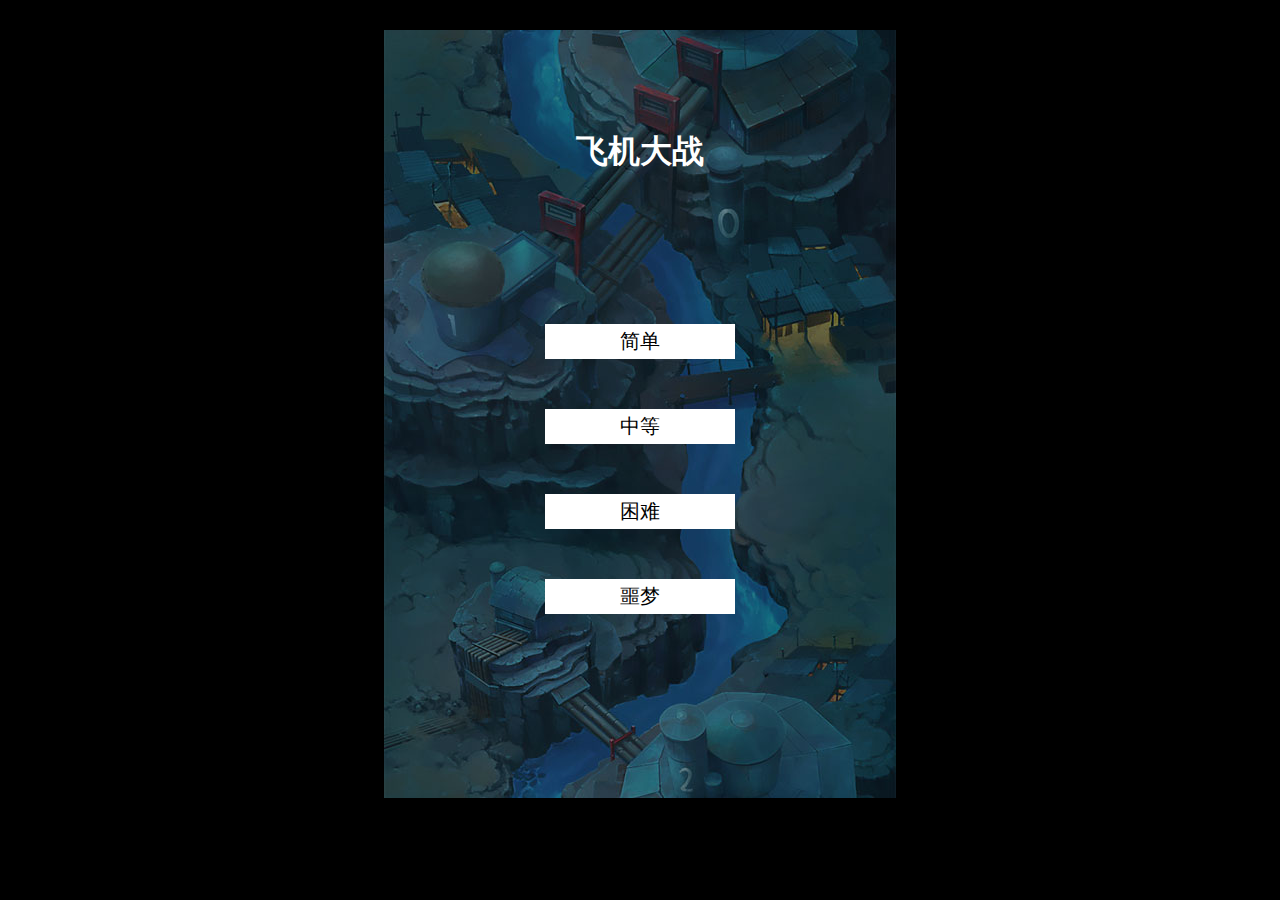
<file: planeWar/index.html>
<!DOCTYPE html>
<html lang="en" onselectstart="return false" ondragstart="return false" oncontextmenu="return false">
<head>
    <meta charset="UTF-8">
    <meta name="Author" content="">
    <meta name="Keywords" content="">
    <meta name="Description" content="">
    <title>飞机大战</title>
    <style>
        body{
            margin:0;
            background-color:#000;
        }
        p{
            margin:0;
        }
        ul{
            list-style:none;
            margin:0;
            padding:0;
        }
        #wrap{
            position:relative;
            width:512px;
            height:768px;
            margin:30px auto;
            background-image:url("img/bg_1.jpg");
        }
        #wrap.active{
            animation: move 25s linear infinite;
        }
        #choose{
            overflow:hidden;
            display:none;
            width:100%;
            height:100%;
        }
        .on{
            display:block!important;
        }
        #choose h1{
            margin-top:100px;
            color:#fff;
            text-align:center;
        }
        #choose ul{
            width:190px;
            margin:150px auto;
        }
        #choose ul li{
            width:100%;
            height:35px;
            background-color:#fff;
            color:#000;
            font-size:20px;
            line-height:35px;
            text-align:center;
            cursor:pointer;
        }
        #choose ul li + li{
            margin-top:50px;
        }
        #choose ul li:hover{
            background-color:pink;
            color:#fff;
        }
        #game{
            display:none;
            position:relative;
            width:100%;
            height:100%;
        }
        #game .score{
            font-size:20px;
            padding:10px 20px;
            color:#fff;
        }
        #game .plane,#game .biu,#game .enemy,#game .boom,#game .plane-boom{
            position:absolute;
        }
        #game .boom{
            animation: boom 0.5s 1;
        }
        #go{
            overflow:hidden;
            display:none;
            position:absolute;
            top:0;left:0;
            width:100%;
            height:100%;
            color:#fff;
        }
        #go .evaluation{
            width:230px;
            height:50px;
            margin:200px 0 0 100px;
            background-color:rgba(0,0,0,.5);
            font-size:25px;
            line-height:50px;
            text-align:center;
            cursor:default;
        }
        #go .evaluation span{
            color:#D4AF37;
        }
        #go .replay{
            width:300px;
            height:50px;
            margin:50px 0 0 100px;
            background-color:rgba(0,0,0,.5);
            font-size:40px;
            line-height:50px;
            text-align:center;
            cursor:pointer;
        }
        #go .replay:hover{
            background-color:#000;
        }
        @keyframes move {
            0%{background-position-y:0;}
            100%{background-position-y: 768px;}
        }
        @keyframes boom {
            0%{opacity: 1;}
            100%{opacity: 0;}
        }
    </style>
</head>
<body>
<div id="wrap">
    <div id="choose" class="on" >
        <h1>飞机大战</h1>
        <ul>
            <li>简单</li>
            <li>中等</li>
            <li>困难</li>
            <li>噩梦</li>
        </ul>
    </div>
    <div id="game">
        <p class='score'>0000000</p>
    </div>
    <div id="go">
        <p class="evaluation">评价：<span>0000000</span></p>
        <p class="replay">再来一局</p>
    </div>
</div>
    <script>

        {
            let src = [
                    "img/bg_1.jpg",
                    "img/bg_2.jpg",
                    "img/bg_3.jpg",
                    "img/bg_4.jpg"
                ],
                oChoose = document.getElementById("choose"),
                aChoose = document.querySelectorAll("#choose ul li"),
                oWrap = document.getElementById("wrap"),
                oGame = document.getElementById("game"),
                oScore = oGame.getElementsByClassName("score")[0],
                biu,
                x,
                score_all = 0,
                bg = 1,
                len = aChoose.length;

            for(let i = 0;i<len;i++){
                aChoose[i].onclick = function(e){
                    //游戏状态切换为进行中
                    bg = 1;
                    //隐藏难度选择页面
                    oChoose.classList.remove("on");
                    //显示游戏页面
                    oGame.classList.add("on");
                    //根据难度改变背景
                    oWrap.style.backgroundImage = `url(${src[i]})`;
                    //背景运动
                    let move = 0;
                    (function m(){
                       move+=2;
                       oWrap.style.backgroundPositionY = move +"px";
                       if(bg){
                           requestAnimationFrame(m);
                       }
                   })();




                    //调用游戏开始函数
                    start({
                        x:e.clientX - oWrap.offsetLeft,
                        y:e.clientY - oWrap.offsetTop,
                        i:i
                    });
                }
            }


            //开始游戏
            function start(option){
                enemy(option,plane(option));
            }

            //己方飞机
            function plane(option){
                //生成己方飞机
                let oPlane = new Image;
                oPlane.src = "img/plane_1.png";
                oPlane.width = 61;
                oPlane.height = 47;
                oPlane.className = "plane";
                oPlane.HP = 1;


                oPlane.style.top = option.y - oPlane.height/2 + "px";
                oPlane.style.left = option.x - oPlane.width/2 + "px";

                oGame.appendChild(oPlane);

                //飞机移动
                document.onmousemove = function(e){
                    let y = e.clientY - oWrap.offsetTop - oPlane.height/2,
                        x = e.clientX - oWrap.offsetLeft - oPlane.width/2;

                    //范围限制
                    x = Math.max(x,0 - oPlane.width/2);
                    x = Math.min(x,oGame.offsetWidth - oPlane.width/2);
                    y = Math.max(y,0 - oPlane.height/2);
                    y = Math.min(y,oGame.offsetHeight - oPlane.height/2);
                    oPlane.style.top = y +"px";
                    oPlane.style.left = x + "px";
                };


               //子弹
               biu = setInterval(function(){
                    //生成子弹
                    let biu = new Image;
                    biu.src = "img/fire.png";
                    biu.className = "biu";
                    biu.width = 25;
                    biu.height = 35;

                    biu.style.top = oPlane.offsetTop +"px";
                    biu.style.left = oPlane.offsetLeft + oPlane.width/2 -biu.width/2 +"px";

                    oGame.appendChild(biu);

                   (function m(){
                       if(!biu.parentNode)return;
                       let top = biu.offsetTop - 20;
                       biu.style.top = top +"px";
                       if(top > 0  ){
                           requestAnimationFrame(m);
                       }else{
                           oGame.removeChild(biu);
                       }
                   })();

               },[100,80,60,40][option.i]);

               return oPlane;
            }


            //敌方飞机
            function enemy(option,oPlane){
                let num = 1;
                x = setInterval(function(){
                    //生成敌方飞机
                    let enemy = new Image,
                        big = !(num % 20);
                    enemy.src =big?"img/enemy_big.png":"img/enemy_small.png";
                    enemy.width = big?130:54;
                    enemy.height = big?100:40;
                    enemy.className = "enemy";
                    enemy.HP = big?11:1;
                    enemy.score = big?100:10;

                    enemy.style.top = -enemy.height/2 + "px";
                    enemy.style.left = Math.floor(Math.random()*oGame.offsetWidth) - enemy.width/2 + "px";

                    oGame.appendChild(enemy);
                    num++;
                    //敌机运动
                    //敌机速度判定
                    let speed = Math.floor(Math.random()*5+3);
                    (function m(){
                        if(!enemy.parentNode)return;
                        let top = enemy.offsetTop + speed;
                        enemy.style.top = top +"px";
                        if(enemy.offsetTop > oGame.offsetHeight - enemy.offsetHeight/2){
                            oGame.removeChild(enemy);
                        }else{
                            requestAnimationFrame(m);
                        }
                        //碰撞
                        (function (){
                            let aBiu = oGame.getElementsByClassName("biu");

                            for(let biu of aBiu){
                                if(pz(biu,enemy)){
                                    oGame.removeChild(biu);
                                    enemy.HP --;
                                    if(enemy.HP<=0){
                                        boom(1,enemy);
                                        oGame.removeChild(enemy);
                                        score_all += enemy.score;
                                        oScore.innerText = (""+score_all).padStart(7,"0");
                                    }
                                }
                            }

                            if(pz(oPlane,enemy)){
                                oPlane.HP--;
                                enemy.HP-=10;
                                if(oPlane.HP <= 0){

                                    boom(0,oPlane);
                                    oGame.removeChild(oPlane);
                                    //停止生成子弹
                                    clearInterval(biu);
                                    //停止生成敌机
                                    clearInterval(x);

                                    //延时停止背景运动
                                    setTimeout(()=>{
                                        bg = 0;
                                        go();
                                    },1000);

                                    //游戏结束

                                }
                                if(enemy.HP <= 0){
                                    boom(1,enemy);
                                    oGame.removeChild(enemy);
                                    score_all += enemy.score;
                                    oScore.innerText = (""+score_all).padStart(7,"0");
                                }
                            }

                        })();
                    })();




                },[500,400,300,30][option.i]);
            }
            //碰撞函数
            function pz(obj1,obj2){
                if(!(obj1.parentNode && obj2.parentNode)) return;
                let bool = (obj1.offsetTop + obj1.offsetHeight) < obj2.offsetTop ||
                            obj1.offsetTop >(obj2.offsetTop+obj2.offsetHeight) ||
                            (obj1.offsetLeft + obj1.offsetWidth) < obj2.offsetLeft ||
                            obj1.offsetLeft > (obj2.offsetLeft + obj2.offsetWidth);

                return !bool;
            }

            //爆炸图片
            function boom(bool,obj){
                //生成爆炸图片
                let boom = new Image;
                boom.src = bool?"img/boom_small.png":"img/boom_big.png";
                boom.width = obj.width;
                boom.height = obj.height;
                boom.className = bool?"boom":"plane-boom";
                boom.style.top = obj.offsetTop +"px";
                boom.style.left = obj.offsetLeft +"px";

                oGame.appendChild(boom);

                //爆炸特效结束
                if(!bool)return;
                setTimeout(()=>{
                    oGame.removeChild(boom);
                },450)
            }

            //游戏结束函数
            function go(){
                let oGo = document.getElementById("go"),
                    oGo_oScore = oGo.getElementsByClassName("evaluation")[0].getElementsByTagName("span")[0],
                    oReplay = oGo.getElementsByClassName("replay")[0];

                    oGo.classList.add("on");
                    oGo_oScore.innerHTML = oScore.innerText;

                    oReplay.onclick = function(){
                        oGame.innerHTML = "<p class='score'>0000000</p>";
                        oScore = oGame.getElementsByClassName("score")[0];
                        score_all = 0;
                        oGo.classList.remove("on");
                        oGame.classList.remove("on");
                        oChoose.classList.add("on");
                        oWrap.style.backgroundImage = `url(${src[0]})`;
                    }

            }
        }

    </script>
</body>
</html>
</file>
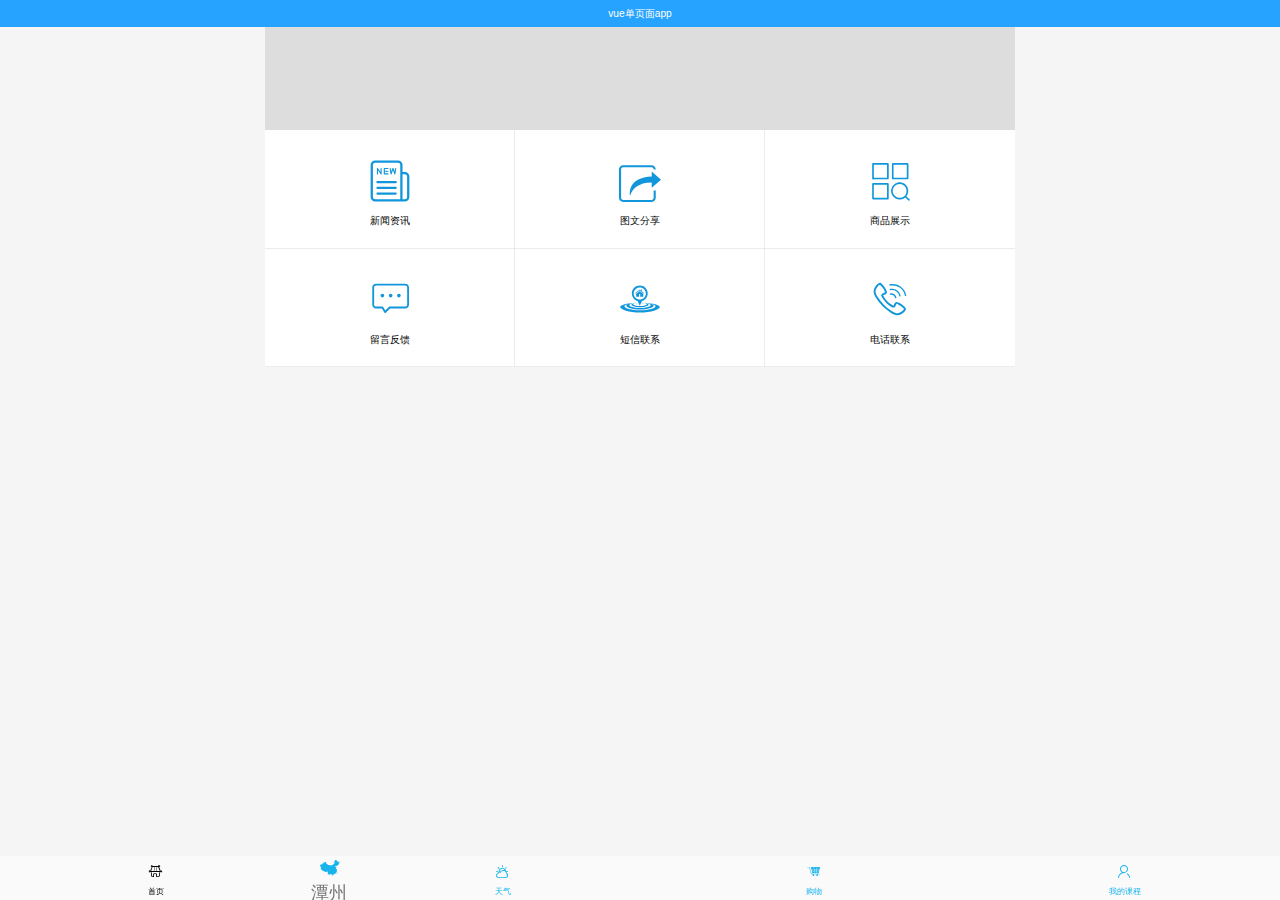
<file: vuedemo/index.html>
<!DOCTYPE html><html><head><meta charset=utf-8><meta name=viewport content="width=device-width,initial-scale=1"><script src="http://webapi.amap.com/maps?v=1.4.4&key=e772a4c775798001a2368bd33e42ee9d&plugin=AMap.CitySearch"></script><title>vueproject</title><link href=./static/css/app.92fa856237a4083a118470a63945c8f3.css rel=stylesheet></head><body><div id=app></div><script type=text/javascript src=./static/js/manifest.3ad1d5771e9b13dbdad2.js></script><script type=text/javascript src=./static/js/vendor.49a7a91fe962416e4908.js></script><script type=text/javascript src=./static/js/app.13b1a2b98c549beeec0a.js></script></body></html>
</file>
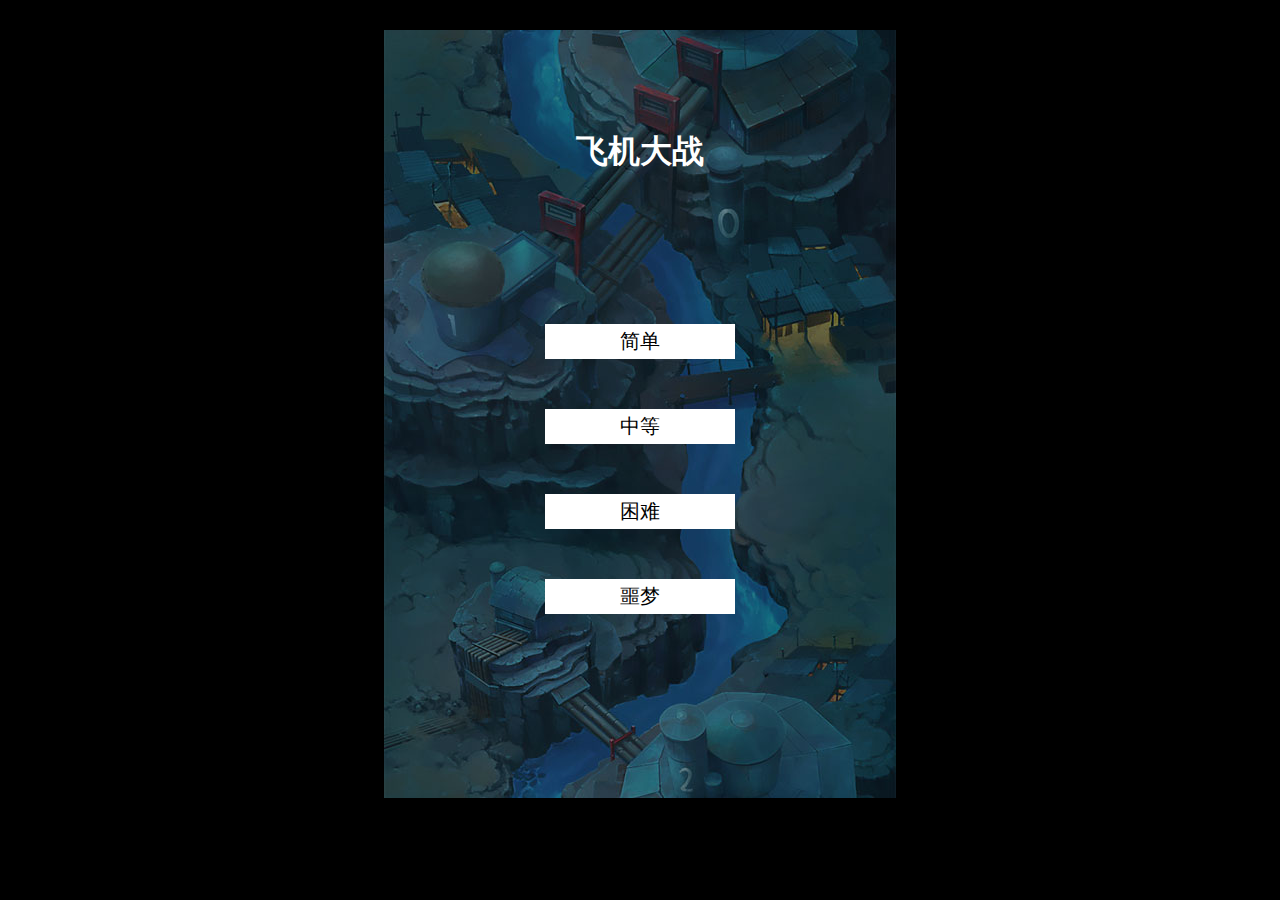
<file: planeWar/demo.html>
<!DOCTYPE html>
<html lang="en" onselectstart="return false" ondragstart="return false" oncontextmenu="return false">
<head>
    <meta charset="UTF-8">
    <meta name="Author" content="">
    <meta name="Keywords" content="">
    <meta name="Description" content="">
    <title>飞机大战</title>
    <style>
        body{
            margin:0;
            background-color:#000;
        }
        p{
            margin:0;
        }
        ul{
            list-style:none;
            margin:0;
            padding:0;
        }
        #wrap{
            position:relative;
            width:512px;
            height:768px;
            margin:30px auto;
            background-image:url("img/bg_1.jpg");
        }
        #wrap.active{
            animation: move 25s linear infinite;
        }
        #choose{
            overflow:hidden;
            display:none;
            width:100%;
            height:100%;
        }
        .on{
            display:block!important;
        }
        #choose h1{
            margin-top:100px;
            color:#fff;
            text-align:center;
        }
        #choose ul{
            width:190px;
            margin:150px auto;
        }
        #choose ul li{
            width:100%;
            height:35px;
            background-color:#fff;
            color:#000;
            font-size:20px;
            line-height:35px;
            text-align:center;
            cursor:pointer;
        }
        #choose ul li + li{
            margin-top:50px;
        }
        #choose ul li:hover{
            background-color:pink;
            color:#fff;
        }
        #game{
            display:none;
            position:relative;
            width:100%;
            height:100%;
        }
        #game .score{
            font-size:20px;
            padding:10px 20px;
            color:#fff;
        }
        #game .plane,#game .biu,#game .enemy,#game .boom,#game .plane-boom{
            position:absolute;
        }
        #game .boom{
            animation: boom 0.5s 1;
        }
        #go{
            overflow:hidden;
            display:none;
            position:absolute;
            top:0;left:0;
            width:100%;
            height:100%;
            color:#fff;
        }
        #go .evaluation{
            width:230px;
            height:50px;
            margin:200px 0 0 100px;
            background-color:rgba(0,0,0,.5);
            font-size:25px;
            line-height:50px;
            text-align:center;
            cursor:default;
        }
        #go .evaluation span{
            color:#D4AF37;
        }
        #go .replay{
            width:300px;
            height:50px;
            margin:50px 0 0 100px;
            background-color:rgba(0,0,0,.5);
            font-size:40px;
            line-height:50px;
            text-align:center;
            cursor:pointer;
        }
        #go .replay:hover{
            background-color:#000;
        }
        @keyframes move {
            0%{background-position-y:0;}
            100%{background-position-y: 768px;}
        }
        @keyframes boom {
            0%{opacity: 1;}
            100%{opacity: 0;}
        }
    </style>
</head>
<body>
<div id="wrap">
    <div id="choose" class="on" >
        <h1>飞机大战</h1>
        <ul>
            <li>简单</li>
            <li>中等</li>
            <li>困难</li>
            <li>噩梦</li>
        </ul>
    </div>
    <div id="game">
        <p class='score'>0000000</p>
    </div>
    <div id="go">
        <p class="evaluation">评价：<span>0000000</span></p>
        <p class="replay">再来一局</p>
    </div>
</div>
    <script>

        {
            let src = [
                    "img/bg_1.jpg",
                    "img/bg_2.jpg",
                    "img/bg_3.jpg",
                    "img/bg_4.jpg"
                ],
                oChoose = document.getElementById("choose"),
                aChoose = document.querySelectorAll("#choose ul li"),
                oWrap = document.getElementById("wrap"),
                oGame = document.getElementById("game"),
                oScore = oGame.getElementsByClassName("score")[0],
                biu,
                x,
                score_all = 0,
                bg = 1,
                len = aChoose.length;

            for(let i = 0;i<len;i++){
                aChoose[i].onclick = function(e){
                    //游戏状态切换为进行中
                    bg = 1;
                    //隐藏难度选择页面
                    oChoose.classList.remove("on");
                    //显示游戏页面
                    oGame.classList.add("on");
                    //根据难度改变背景
                    oWrap.style.backgroundImage = `url(${src[i]})`;
                    //背景运动
                    let move = 0;
                    (function m(){
                       move+=2;
                       oWrap.style.backgroundPositionY = move +"px";
                       if(bg){
                           requestAnimationFrame(m);
                       }
                   })();




                    //调用游戏开始函数
                    start({
                        x:e.clientX - oWrap.offsetLeft,
                        y:e.clientY - oWrap.offsetTop,
                        i:i
                    });
                }
            }


            //开始游戏
            function start(option){
                enemy(option,plane(option));
            }

            //己方飞机
            function plane(option){
                //生成己方飞机
                let oPlane = new Image;
                oPlane.src = "img/plane_1.png";
                oPlane.width = 61;
                oPlane.height = 47;
                oPlane.className = "plane";
                oPlane.HP = 10;


                oPlane.style.top = option.y - oPlane.height/2 + "px";
                oPlane.style.left = option.x - oPlane.width/2 + "px";

                oGame.appendChild(oPlane);

                //飞机移动
                document.onmousemove = function(e){
                    let y = e.clientY - oWrap.offsetTop - oPlane.height/2,
                        x = e.clientX - oWrap.offsetLeft - oPlane.width/2;

                    //范围限制
                    x = Math.max(x,0 - oPlane.width/2);
                    x = Math.min(x,oGame.offsetWidth - oPlane.width/2);
                    y = Math.max(y,0 - oPlane.height/2);
                    y = Math.min(y,oGame.offsetHeight - oPlane.height/2);
                    oPlane.style.top = y +"px";
                    oPlane.style.left = x + "px";
                };


               //子弹
               biu = setInterval(function(){
                    //生成子弹
                    let biu = new Image;
                    biu.src = "img/fire.png";
                    biu.className = "biu";
                    biu.width = 25;
                    biu.height = 35;

                    biu.style.top = oPlane.offsetTop +"px";
                    biu.style.left = oPlane.offsetLeft + oPlane.width/2 -biu.width/2 +"px";

                    oGame.appendChild(biu);

                   (function m(){
                       if(!biu.parentNode)return;
                       let top = biu.offsetTop - 20;
                       biu.style.top = top +"px";
                       if(top > 0  ){
                           requestAnimationFrame(m);
                       }else{
                           oGame.removeChild(biu);
                       }
                   })();

               },[100,80,60,40][option.i]);

               return oPlane;
            }


            //敌方飞机
            function enemy(option,oPlane){
                let num = 1;
                x = setInterval(function(){
                    //生成敌方飞机
                    let enemy = new Image,
                        big = !(num % 20);
                    enemy.src =big?"img/enemy_big.png":"img/enemy_small.png";
                    enemy.width = big?130:54;
                    enemy.height = big?100:40;
                    enemy.className = "enemy";
                    enemy.HP = big?11:1;
                    enemy.score = big?100:10;

                    enemy.style.top = -enemy.height/2 + "px";
                    enemy.style.left = Math.floor(Math.random()*oGame.offsetWidth) - enemy.width/2 + "px";

                    oGame.appendChild(enemy);
                    num++;
                    //敌机运动
                    //敌机速度判定
                    let speed = Math.floor(Math.random()*5+3);
                    (function m(){
                        if(!enemy.parentNode)return;
                        let top = enemy.offsetTop + speed;
                        enemy.style.top = top +"px";
                        if(enemy.offsetTop > oGame.offsetHeight - enemy.offsetHeight/2){
                            oGame.removeChild(enemy);
                        }else{
                            requestAnimationFrame(m);
                        }
                        //碰撞
                        (function (){
                            let aBiu = oGame.getElementsByClassName("biu");

                            for(let biu of aBiu){
                                if(pz(biu,enemy)){
                                    oGame.removeChild(biu);
                                    enemy.HP --;
                                    if(enemy.HP<=0){
                                        boom(1,enemy);
                                        oGame.removeChild(enemy);
                                        score_all += enemy.score;
                                        oScore.innerText = (""+score_all).padStart(7,"0");
                                    }
                                }
                            }

                            if(pz(oPlane,enemy)){
                                oPlane.HP--;
                                enemy.HP-=10;
                                if(oPlane.HP <= 0){

                                    boom(0,oPlane);
                                    oGame.removeChild(oPlane);
                                    //停止生成子弹
                                    clearInterval(biu);
                                    //停止生成敌机
                                    clearInterval(x);

                                    //延时停止背景运动
                                    setTimeout(()=>{
                                        bg = 0;
                                        go();
                                    },1000);

                                    //游戏结束

                                }
                                if(enemy.HP <= 0){
                                    boom(1,enemy);
                                    oGame.removeChild(enemy);
                                    score_all += enemy.score;
                                    oScore.innerText = (""+score_all).padStart(7,"0");
                                }
                            }

                        })();
                    })();




                },[500,400,300,30][option.i]);
            }
            //碰撞函数
            function pz(obj1,obj2){
                if(!(obj1.parentNode && obj2.parentNode)) return;
                let bool = (obj1.offsetTop + obj1.offsetHeight) < obj2.offsetTop ||
                            obj1.offsetTop >(obj2.offsetTop+obj2.offsetHeight) ||
                            (obj1.offsetLeft + obj1.offsetWidth) < obj2.offsetLeft ||
                            obj1.offsetLeft > (obj2.offsetLeft + obj2.offsetWidth);

                return !bool;
            }

            //爆炸图片
            function boom(bool,obj){
                //生成爆炸图片
                let boom = new Image;
                boom.src = bool?"img/boom_small.png":"img/boom_big.png";
                boom.width = obj.width;
                boom.height = obj.height;
                boom.className = bool?"boom":"plane-boom";
                boom.style.top = obj.offsetTop +"px";
                boom.style.left = obj.offsetLeft +"px";

                oGame.appendChild(boom);

                //爆炸特效结束
                if(!bool)return;
                setTimeout(()=>{
                    oGame.removeChild(boom);
                },450)
            }

            //游戏结束函数
            function go(){
                let oGo = document.getElementById("go"),
                    oGo_oScore = oGo.getElementsByClassName("evaluation")[0].getElementsByTagName("span")[0],
                    oReplay = oGo.getElementsByClassName("replay")[0];

                    oGo.classList.add("on");
                    oGo_oScore.innerHTML = oScore.innerText;

                    oReplay.onclick = function(){
                        oGame.innerHTML = "<p class='score'>0000000</p>";
                        oScore = oGame.getElementsByClassName("score")[0];
                        score_all = 0;
                        oGo.classList.remove("on");
                        oGame.classList.remove("on");
                        oChoose.classList.add("on");
                        oWrap.style.backgroundImage = `url(${src[0]})`;
                    }

            }
        }

    </script>
</body>
</html>
</file>
